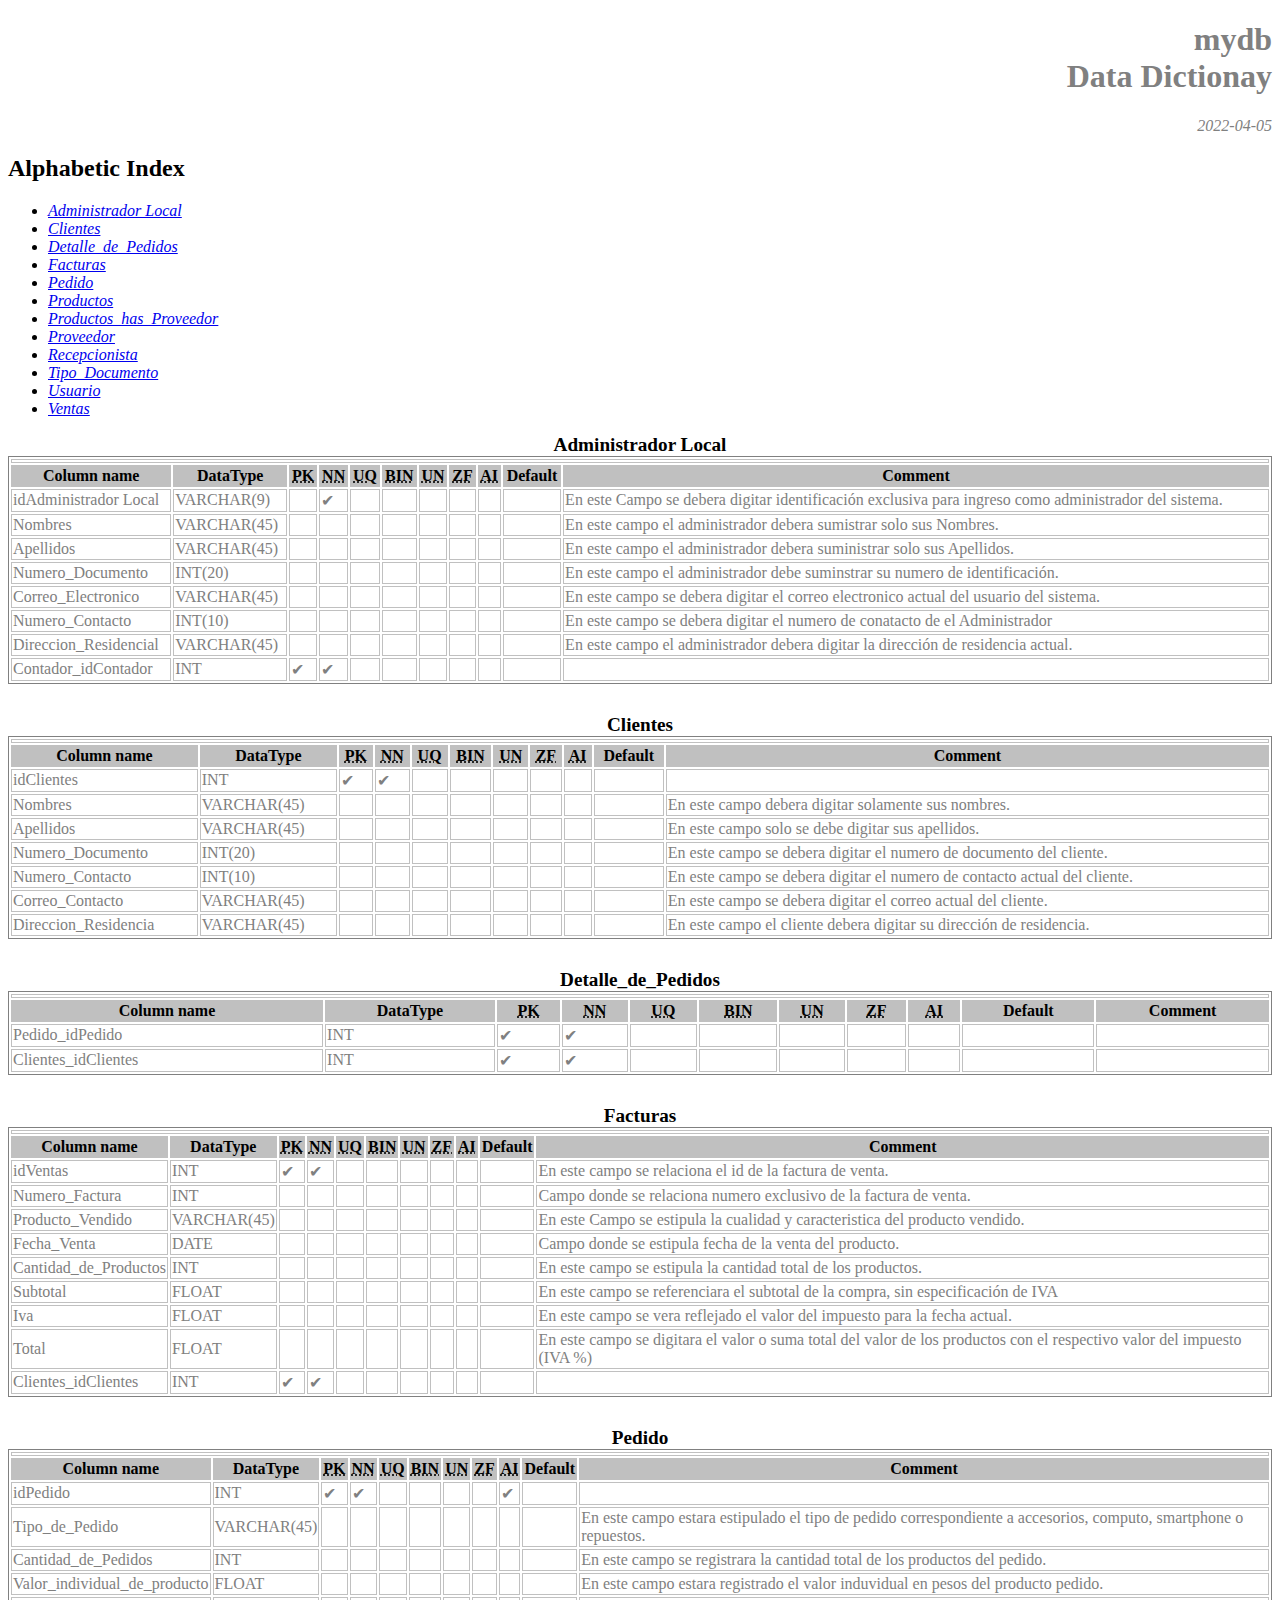
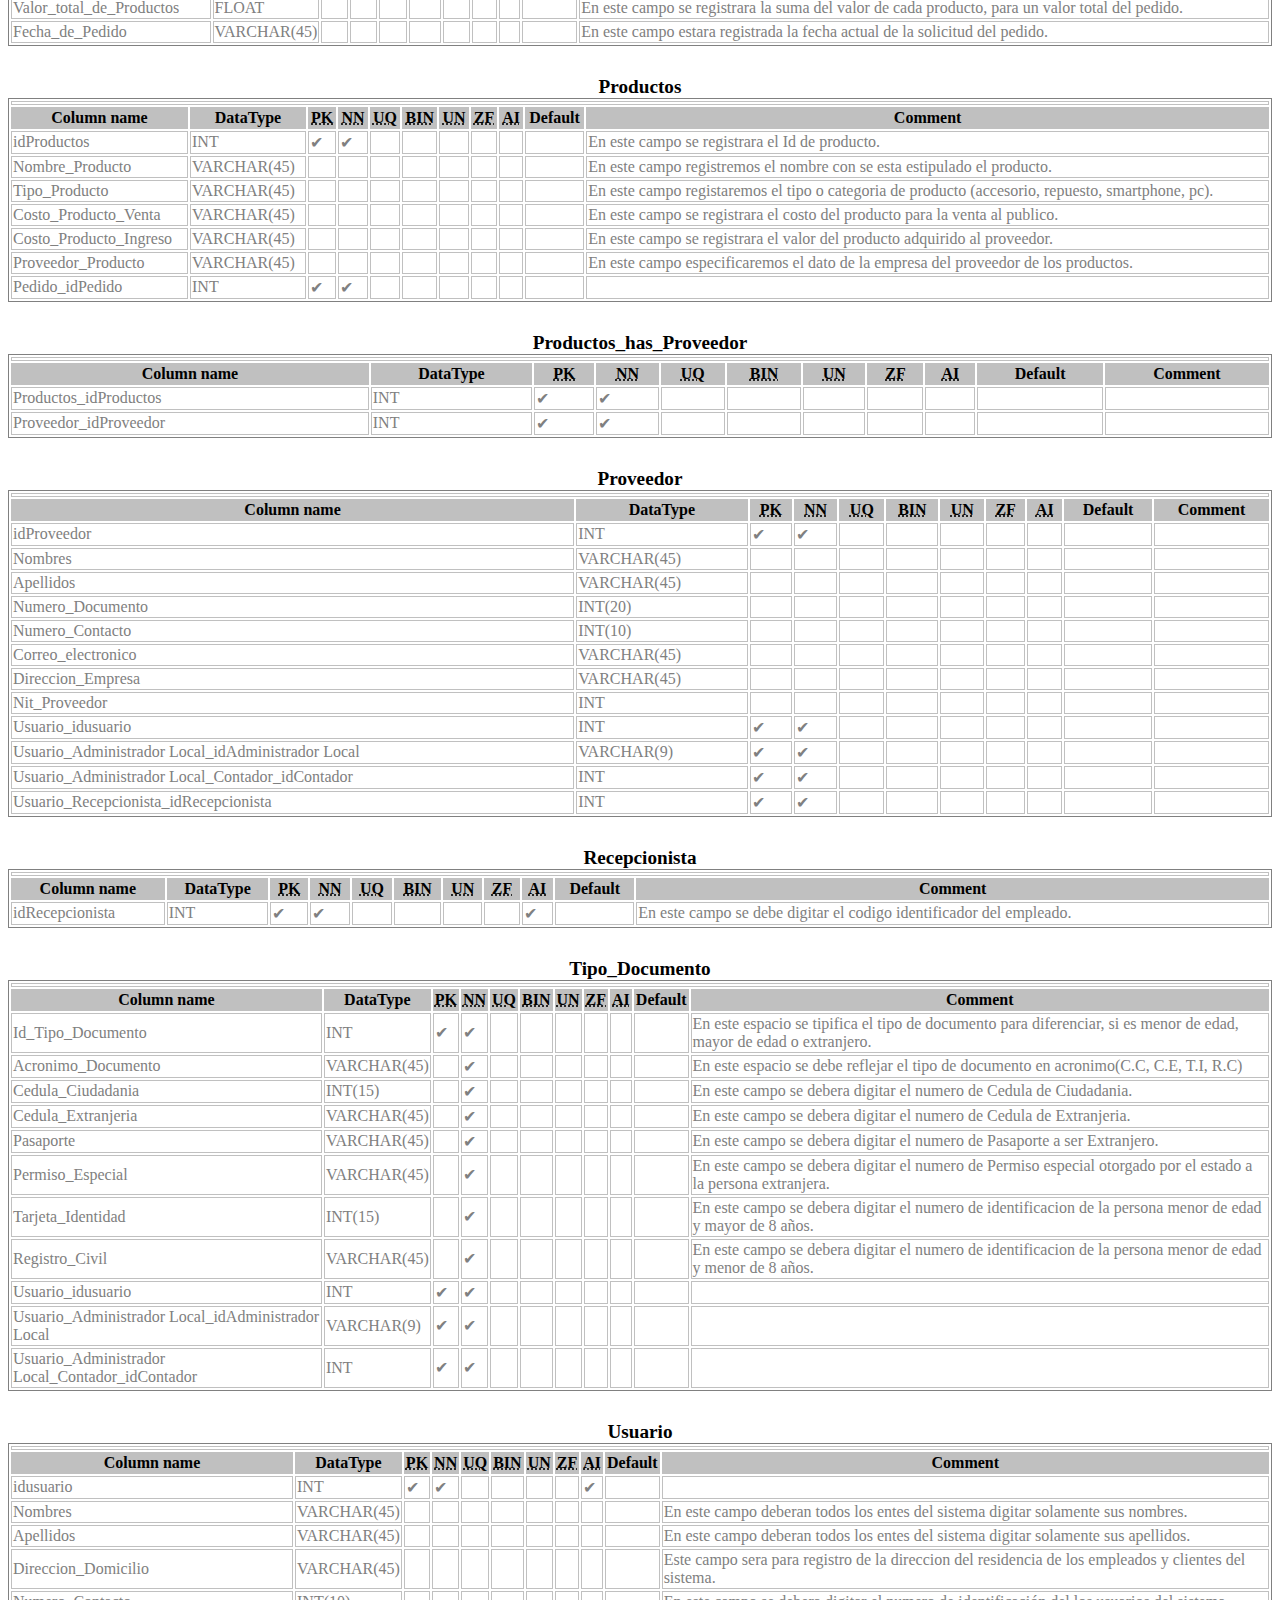
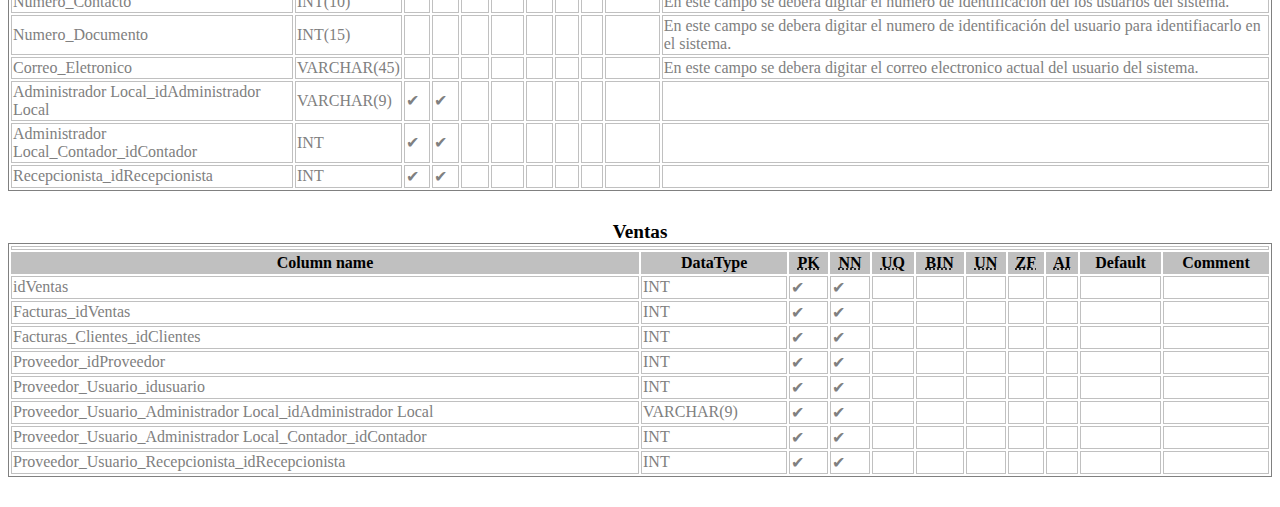
<file: Trimestre_2/Diccionario_de_datos_entregable_final.html>
<!DOCTYPE html>
<html>
<head>
    <meta charset="UTF-8" />
    <meta name="author" content="WB DataDic" />
    <meta name="description" content="mydb Data Dictionary." />
    <title>mydb Data Dictionary</title>
    <style type="text/css">
    table{
        width: 100%;
        margin-bottom: 30px;
    }
    abbr{
        cursor: help;
    }
    table, td, th{
        border-style: solid;
        border-width: 1px;
    }
    table caption{
        font-size: 120%;
        font-weight: bold;
    }
    caption{
        color: black;
    }
    td, th{
        border-color: silver;
    }
    tr:hover{
        color: #333;
        background-color: #F2F2F2;
    }
    th{
        background-color: silver;
    }
    td{
        color: gray;
    }
    ul{
        font-style: italic;
    }
    #title-sect{
        color: gray;
        text-align: right;
    }
    .proj-desc{
        text-align: right;
    }
    </style>
</head>
<body>
<div id="title-sect">
<h1>mydb<br> Data Dictionay</h1>
<p>
<em>2022-04-05</em>
</p>
<p class="proj-desc">
<em></em>
</p>
</div>
<h2>Alphabetic Index</h2>
<ul>
<li><a href='#Administrador Local'>Administrador Local</a></li>
<li><a href='#Clientes'>Clientes</a></li>
<li><a href='#Detalle_de_Pedidos'>Detalle_de_Pedidos</a></li>
<li><a href='#Facturas'>Facturas</a></li>
<li><a href='#Pedido'>Pedido</a></li>
<li><a href='#Productos'>Productos</a></li>
<li><a href='#Productos_has_Proveedor'>Productos_has_Proveedor</a></li>
<li><a href='#Proveedor'>Proveedor</a></li>
<li><a href='#Recepcionista'>Recepcionista</a></li>
<li><a href='#Tipo_Documento'>Tipo_Documento</a></li>
<li><a href='#Usuario'>Usuario</a></li>
<li><a href='#Ventas'>Ventas</a></li>
</ul>
<table id='Administrador Local'>
<caption>Administrador Local</caption>
<tr><td colspan='11'></td></tr>
<tr>
    <th>Column name</th>
    <th>DataType</th>
    <th><abbr title='Primary Key'>PK</abbr></th>
    <th><abbr title='Not Null'>NN</abbr></th>
    <th><abbr title='Unique'>UQ</abbr></th>
    <th><abbr title='Binary'>BIN</abbr></th>
    <th><abbr title='Unsigned'>UN</abbr></th>
    <th><abbr title='Zero Fill'>ZF</abbr></th>
    <th><abbr title='Auto Increment'>AI</abbr></th>
    <th>Default</th>
    <th>Comment</th>
</tr>
<tr>
    <td>idAdministrador Local</td>
    <td>VARCHAR(9)</td>
    <td>&nbsp;</td>
    <td>&#10004;</td>
    <td>&nbsp;</td>
    <td>&nbsp;</td>
    <td>&nbsp;</td>
    <td>&nbsp;</td>
    <td class='attr'>&nbsp;</td>
    <td></td>
    <td>En este Campo se debera digitar identificación exclusiva para ingreso como administrador del sistema.</td>
</tr>
<tr>
    <td>Nombres</td>
    <td>VARCHAR(45)</td>
    <td>&nbsp;</td>
    <td>&nbsp;</td>
    <td>&nbsp;</td>
    <td>&nbsp;</td>
    <td>&nbsp;</td>
    <td>&nbsp;</td>
    <td class='attr'>&nbsp;</td>
    <td></td>
    <td>En este campo el administrador debera sumistrar solo sus Nombres.</td>
</tr>
<tr>
    <td>Apellidos</td>
    <td>VARCHAR(45)</td>
    <td>&nbsp;</td>
    <td>&nbsp;</td>
    <td>&nbsp;</td>
    <td>&nbsp;</td>
    <td>&nbsp;</td>
    <td>&nbsp;</td>
    <td class='attr'>&nbsp;</td>
    <td></td>
    <td>En este campo el administrador debera suministrar solo sus Apellidos.</td>
</tr>
<tr>
    <td>Numero_Documento</td>
    <td>INT(20)</td>
    <td>&nbsp;</td>
    <td>&nbsp;</td>
    <td>&nbsp;</td>
    <td>&nbsp;</td>
    <td>&nbsp;</td>
    <td>&nbsp;</td>
    <td class='attr'>&nbsp;</td>
    <td></td>
    <td>En este campo el administrador debe suminstrar su numero de identificación.</td>
</tr>
<tr>
    <td>Correo_Electronico</td>
    <td>VARCHAR(45)</td>
    <td>&nbsp;</td>
    <td>&nbsp;</td>
    <td>&nbsp;</td>
    <td>&nbsp;</td>
    <td>&nbsp;</td>
    <td>&nbsp;</td>
    <td class='attr'>&nbsp;</td>
    <td></td>
    <td>En este campo se debera digitar el  correo electronico actual del usuario del sistema.</td>
</tr>
<tr>
    <td>Numero_Contacto</td>
    <td>INT(10)</td>
    <td>&nbsp;</td>
    <td>&nbsp;</td>
    <td>&nbsp;</td>
    <td>&nbsp;</td>
    <td>&nbsp;</td>
    <td>&nbsp;</td>
    <td class='attr'>&nbsp;</td>
    <td></td>
    <td>En este campo se debera digitar el numero de conatacto de el Administrador</td>
</tr>
<tr>
    <td>Direccion_Residencial</td>
    <td>VARCHAR(45)</td>
    <td>&nbsp;</td>
    <td>&nbsp;</td>
    <td>&nbsp;</td>
    <td>&nbsp;</td>
    <td>&nbsp;</td>
    <td>&nbsp;</td>
    <td class='attr'>&nbsp;</td>
    <td></td>
    <td>En este campo el administrador debera digitar la dirección de residencia actual.</td>
</tr>
<tr>
    <td>Contador_idContador</td>
    <td>INT</td>
    <td>&#10004;</td>
    <td>&#10004;</td>
    <td>&nbsp;</td>
    <td>&nbsp;</td>
    <td>&nbsp;</td>
    <td>&nbsp;</td>
    <td class='attr'>&nbsp;</td>
    <td></td>
    <td></td>
</tr>
<table id='Clientes'>
<caption>Clientes</caption>
<tr><td colspan='11'></td></tr>
<tr>
    <th>Column name</th>
    <th>DataType</th>
    <th><abbr title='Primary Key'>PK</abbr></th>
    <th><abbr title='Not Null'>NN</abbr></th>
    <th><abbr title='Unique'>UQ</abbr></th>
    <th><abbr title='Binary'>BIN</abbr></th>
    <th><abbr title='Unsigned'>UN</abbr></th>
    <th><abbr title='Zero Fill'>ZF</abbr></th>
    <th><abbr title='Auto Increment'>AI</abbr></th>
    <th>Default</th>
    <th>Comment</th>
</tr>
<tr>
    <td>idClientes</td>
    <td>INT</td>
    <td>&#10004;</td>
    <td>&#10004;</td>
    <td>&nbsp;</td>
    <td>&nbsp;</td>
    <td>&nbsp;</td>
    <td>&nbsp;</td>
    <td class='attr'>&nbsp;</td>
    <td></td>
    <td></td>
</tr>
<tr>
    <td>Nombres</td>
    <td>VARCHAR(45)</td>
    <td>&nbsp;</td>
    <td>&nbsp;</td>
    <td>&nbsp;</td>
    <td>&nbsp;</td>
    <td>&nbsp;</td>
    <td>&nbsp;</td>
    <td class='attr'>&nbsp;</td>
    <td></td>
    <td>En este campo debera digitar solamente sus nombres.</td>
</tr>
<tr>
    <td>Apellidos</td>
    <td>VARCHAR(45)</td>
    <td>&nbsp;</td>
    <td>&nbsp;</td>
    <td>&nbsp;</td>
    <td>&nbsp;</td>
    <td>&nbsp;</td>
    <td>&nbsp;</td>
    <td class='attr'>&nbsp;</td>
    <td></td>
    <td>En este campo solo se debe digitar sus apellidos.</td>
</tr>
<tr>
    <td>Numero_Documento</td>
    <td>INT(20)</td>
    <td>&nbsp;</td>
    <td>&nbsp;</td>
    <td>&nbsp;</td>
    <td>&nbsp;</td>
    <td>&nbsp;</td>
    <td>&nbsp;</td>
    <td class='attr'>&nbsp;</td>
    <td></td>
    <td>En este  campo se debera digitar el numero de documento del cliente.</td>
</tr>
<tr>
    <td>Numero_Contacto</td>
    <td>INT(10)</td>
    <td>&nbsp;</td>
    <td>&nbsp;</td>
    <td>&nbsp;</td>
    <td>&nbsp;</td>
    <td>&nbsp;</td>
    <td>&nbsp;</td>
    <td class='attr'>&nbsp;</td>
    <td></td>
    <td>En este campo se debera digitar el numero de contacto actual del cliente.</td>
</tr>
<tr>
    <td>Correo_Contacto</td>
    <td>VARCHAR(45)</td>
    <td>&nbsp;</td>
    <td>&nbsp;</td>
    <td>&nbsp;</td>
    <td>&nbsp;</td>
    <td>&nbsp;</td>
    <td>&nbsp;</td>
    <td class='attr'>&nbsp;</td>
    <td></td>
    <td>En este campo se debera digitar el correo actual del cliente.</td>
</tr>
<tr>
    <td>Direccion_Residencia</td>
    <td>VARCHAR(45)</td>
    <td>&nbsp;</td>
    <td>&nbsp;</td>
    <td>&nbsp;</td>
    <td>&nbsp;</td>
    <td>&nbsp;</td>
    <td>&nbsp;</td>
    <td class='attr'>&nbsp;</td>
    <td></td>
    <td>En este campo el cliente debera digitar su dirección de residencia.</td>
</tr>
<table id='Detalle_de_Pedidos'>
<caption>Detalle_de_Pedidos</caption>
<tr><td colspan='11'></td></tr>
<tr>
    <th>Column name</th>
    <th>DataType</th>
    <th><abbr title='Primary Key'>PK</abbr></th>
    <th><abbr title='Not Null'>NN</abbr></th>
    <th><abbr title='Unique'>UQ</abbr></th>
    <th><abbr title='Binary'>BIN</abbr></th>
    <th><abbr title='Unsigned'>UN</abbr></th>
    <th><abbr title='Zero Fill'>ZF</abbr></th>
    <th><abbr title='Auto Increment'>AI</abbr></th>
    <th>Default</th>
    <th>Comment</th>
</tr>
<tr>
    <td>Pedido_idPedido</td>
    <td>INT</td>
    <td>&#10004;</td>
    <td>&#10004;</td>
    <td>&nbsp;</td>
    <td>&nbsp;</td>
    <td>&nbsp;</td>
    <td>&nbsp;</td>
    <td class='attr'>&nbsp;</td>
    <td></td>
    <td></td>
</tr>
<tr>
    <td>Clientes_idClientes</td>
    <td>INT</td>
    <td>&#10004;</td>
    <td>&#10004;</td>
    <td>&nbsp;</td>
    <td>&nbsp;</td>
    <td>&nbsp;</td>
    <td>&nbsp;</td>
    <td class='attr'>&nbsp;</td>
    <td></td>
    <td></td>
</tr>
<table id='Facturas'>
<caption>Facturas</caption>
<tr><td colspan='11'></td></tr>
<tr>
    <th>Column name</th>
    <th>DataType</th>
    <th><abbr title='Primary Key'>PK</abbr></th>
    <th><abbr title='Not Null'>NN</abbr></th>
    <th><abbr title='Unique'>UQ</abbr></th>
    <th><abbr title='Binary'>BIN</abbr></th>
    <th><abbr title='Unsigned'>UN</abbr></th>
    <th><abbr title='Zero Fill'>ZF</abbr></th>
    <th><abbr title='Auto Increment'>AI</abbr></th>
    <th>Default</th>
    <th>Comment</th>
</tr>
<tr>
    <td>idVentas</td>
    <td>INT</td>
    <td>&#10004;</td>
    <td>&#10004;</td>
    <td>&nbsp;</td>
    <td>&nbsp;</td>
    <td>&nbsp;</td>
    <td>&nbsp;</td>
    <td class='attr'>&nbsp;</td>
    <td></td>
    <td>En este campo se relaciona el id de la factura de venta.</td>
</tr>
<tr>
    <td>Numero_Factura</td>
    <td>INT</td>
    <td>&nbsp;</td>
    <td>&nbsp;</td>
    <td>&nbsp;</td>
    <td>&nbsp;</td>
    <td>&nbsp;</td>
    <td>&nbsp;</td>
    <td class='attr'>&nbsp;</td>
    <td></td>
    <td>Campo donde se relaciona numero exclusivo de la factura de venta.</td>
</tr>
<tr>
    <td>Producto_Vendido</td>
    <td>VARCHAR(45)</td>
    <td>&nbsp;</td>
    <td>&nbsp;</td>
    <td>&nbsp;</td>
    <td>&nbsp;</td>
    <td>&nbsp;</td>
    <td>&nbsp;</td>
    <td class='attr'>&nbsp;</td>
    <td></td>
    <td>En este Campo se estipula la cualidad y caracteristica del producto vendido.</td>
</tr>
<tr>
    <td>Fecha_Venta</td>
    <td>DATE</td>
    <td>&nbsp;</td>
    <td>&nbsp;</td>
    <td>&nbsp;</td>
    <td>&nbsp;</td>
    <td>&nbsp;</td>
    <td>&nbsp;</td>
    <td class='attr'>&nbsp;</td>
    <td></td>
    <td>Campo donde se estipula fecha de la venta del producto.
</td>
</tr>
<tr>
    <td>Cantidad_de_Productos</td>
    <td>INT</td>
    <td>&nbsp;</td>
    <td>&nbsp;</td>
    <td>&nbsp;</td>
    <td>&nbsp;</td>
    <td>&nbsp;</td>
    <td>&nbsp;</td>
    <td class='attr'>&nbsp;</td>
    <td></td>
    <td>En este campo se estipula la cantidad total de los productos.</td>
</tr>
<tr>
    <td>Subtotal</td>
    <td>FLOAT</td>
    <td>&nbsp;</td>
    <td>&nbsp;</td>
    <td>&nbsp;</td>
    <td>&nbsp;</td>
    <td>&nbsp;</td>
    <td>&nbsp;</td>
    <td class='attr'>&nbsp;</td>
    <td></td>
    <td>En este campo se referenciara el subtotal de la compra, sin especificación de IVA</td>
</tr>
<tr>
    <td>Iva</td>
    <td>FLOAT</td>
    <td>&nbsp;</td>
    <td>&nbsp;</td>
    <td>&nbsp;</td>
    <td>&nbsp;</td>
    <td>&nbsp;</td>
    <td>&nbsp;</td>
    <td class='attr'>&nbsp;</td>
    <td></td>
    <td>En este campo se vera reflejado el valor del impuesto para la fecha actual.</td>
</tr>
<tr>
    <td>Total</td>
    <td>FLOAT</td>
    <td>&nbsp;</td>
    <td>&nbsp;</td>
    <td>&nbsp;</td>
    <td>&nbsp;</td>
    <td>&nbsp;</td>
    <td>&nbsp;</td>
    <td class='attr'>&nbsp;</td>
    <td></td>
    <td>En este campo se digitara el valor o suma total del valor de los productos con el respectivo valor del impuesto (IVA %)</td>
</tr>
<tr>
    <td>Clientes_idClientes</td>
    <td>INT</td>
    <td>&#10004;</td>
    <td>&#10004;</td>
    <td>&nbsp;</td>
    <td>&nbsp;</td>
    <td>&nbsp;</td>
    <td>&nbsp;</td>
    <td class='attr'>&nbsp;</td>
    <td></td>
    <td></td>
</tr>
<table id='Pedido'>
<caption>Pedido</caption>
<tr><td colspan='11'></td></tr>
<tr>
    <th>Column name</th>
    <th>DataType</th>
    <th><abbr title='Primary Key'>PK</abbr></th>
    <th><abbr title='Not Null'>NN</abbr></th>
    <th><abbr title='Unique'>UQ</abbr></th>
    <th><abbr title='Binary'>BIN</abbr></th>
    <th><abbr title='Unsigned'>UN</abbr></th>
    <th><abbr title='Zero Fill'>ZF</abbr></th>
    <th><abbr title='Auto Increment'>AI</abbr></th>
    <th>Default</th>
    <th>Comment</th>
</tr>
<tr>
    <td>idPedido</td>
    <td>INT</td>
    <td>&#10004;</td>
    <td>&#10004;</td>
    <td>&nbsp;</td>
    <td>&nbsp;</td>
    <td>&nbsp;</td>
    <td>&nbsp;</td>
    <td>&#10004;</td>
    <td></td>
    <td></td>
</tr>
<tr>
    <td>Tipo_de_Pedido</td>
    <td>VARCHAR(45)</td>
    <td>&nbsp;</td>
    <td>&nbsp;</td>
    <td>&nbsp;</td>
    <td>&nbsp;</td>
    <td>&nbsp;</td>
    <td>&nbsp;</td>
    <td class='attr'>&nbsp;</td>
    <td></td>
    <td>En este campo estara estipulado el tipo de pedido correspondiente a accesorios, computo, smartphone o repuestos.</td>
</tr>
<tr>
    <td>Cantidad_de_Pedidos</td>
    <td>INT</td>
    <td>&nbsp;</td>
    <td>&nbsp;</td>
    <td>&nbsp;</td>
    <td>&nbsp;</td>
    <td>&nbsp;</td>
    <td>&nbsp;</td>
    <td class='attr'>&nbsp;</td>
    <td></td>
    <td>En este campo se registrara la cantidad total de los productos del pedido.</td>
</tr>
<tr>
    <td>Valor_individual_de_producto</td>
    <td>FLOAT</td>
    <td>&nbsp;</td>
    <td>&nbsp;</td>
    <td>&nbsp;</td>
    <td>&nbsp;</td>
    <td>&nbsp;</td>
    <td>&nbsp;</td>
    <td class='attr'>&nbsp;</td>
    <td></td>
    <td>En este campo estara registrado el valor induvidual en pesos del producto pedido.</td>
</tr>
<tr>
    <td>Valor_total_de_Productos</td>
    <td>FLOAT</td>
    <td>&nbsp;</td>
    <td>&nbsp;</td>
    <td>&nbsp;</td>
    <td>&nbsp;</td>
    <td>&nbsp;</td>
    <td>&nbsp;</td>
    <td class='attr'>&nbsp;</td>
    <td></td>
    <td>En este campo se registrara la suma del valor de cada producto, para un valor total del pedido.</td>
</tr>
<tr>
    <td>Fecha_de_Pedido</td>
    <td>VARCHAR(45)</td>
    <td>&nbsp;</td>
    <td>&nbsp;</td>
    <td>&nbsp;</td>
    <td>&nbsp;</td>
    <td>&nbsp;</td>
    <td>&nbsp;</td>
    <td class='attr'>&nbsp;</td>
    <td></td>
    <td>En este campo estara registrada la fecha actual de la solicitud del pedido.</td>
</tr>
<table id='Productos'>
<caption>Productos</caption>
<tr><td colspan='11'></td></tr>
<tr>
    <th>Column name</th>
    <th>DataType</th>
    <th><abbr title='Primary Key'>PK</abbr></th>
    <th><abbr title='Not Null'>NN</abbr></th>
    <th><abbr title='Unique'>UQ</abbr></th>
    <th><abbr title='Binary'>BIN</abbr></th>
    <th><abbr title='Unsigned'>UN</abbr></th>
    <th><abbr title='Zero Fill'>ZF</abbr></th>
    <th><abbr title='Auto Increment'>AI</abbr></th>
    <th>Default</th>
    <th>Comment</th>
</tr>
<tr>
    <td>idProductos</td>
    <td>INT</td>
    <td>&#10004;</td>
    <td>&#10004;</td>
    <td>&nbsp;</td>
    <td>&nbsp;</td>
    <td>&nbsp;</td>
    <td>&nbsp;</td>
    <td class='attr'>&nbsp;</td>
    <td></td>
    <td>En este campo se registrara el Id de producto.</td>
</tr>
<tr>
    <td>Nombre_Producto</td>
    <td>VARCHAR(45)</td>
    <td>&nbsp;</td>
    <td>&nbsp;</td>
    <td>&nbsp;</td>
    <td>&nbsp;</td>
    <td>&nbsp;</td>
    <td>&nbsp;</td>
    <td class='attr'>&nbsp;</td>
    <td></td>
    <td>En este campo registremos el nombre con se esta estipulado el producto.</td>
</tr>
<tr>
    <td>Tipo_Producto</td>
    <td>VARCHAR(45)</td>
    <td>&nbsp;</td>
    <td>&nbsp;</td>
    <td>&nbsp;</td>
    <td>&nbsp;</td>
    <td>&nbsp;</td>
    <td>&nbsp;</td>
    <td class='attr'>&nbsp;</td>
    <td></td>
    <td>En este campo registaremos el tipo o categoria de producto (accesorio, repuesto, smartphone, pc).</td>
</tr>
<tr>
    <td>Costo_Producto_Venta</td>
    <td>VARCHAR(45)</td>
    <td>&nbsp;</td>
    <td>&nbsp;</td>
    <td>&nbsp;</td>
    <td>&nbsp;</td>
    <td>&nbsp;</td>
    <td>&nbsp;</td>
    <td class='attr'>&nbsp;</td>
    <td></td>
    <td>En este campo se registrara el costo del producto para la venta al publico.</td>
</tr>
<tr>
    <td>Costo_Producto_Ingreso</td>
    <td>VARCHAR(45)</td>
    <td>&nbsp;</td>
    <td>&nbsp;</td>
    <td>&nbsp;</td>
    <td>&nbsp;</td>
    <td>&nbsp;</td>
    <td>&nbsp;</td>
    <td class='attr'>&nbsp;</td>
    <td></td>
    <td>En este campo se registrara el valor del producto adquirido al proveedor.</td>
</tr>
<tr>
    <td>Proveedor_Producto</td>
    <td>VARCHAR(45)</td>
    <td>&nbsp;</td>
    <td>&nbsp;</td>
    <td>&nbsp;</td>
    <td>&nbsp;</td>
    <td>&nbsp;</td>
    <td>&nbsp;</td>
    <td class='attr'>&nbsp;</td>
    <td></td>
    <td>En este campo especificaremos el dato de la empresa del proveedor de los productos.</td>
</tr>
<tr>
    <td>Pedido_idPedido</td>
    <td>INT</td>
    <td>&#10004;</td>
    <td>&#10004;</td>
    <td>&nbsp;</td>
    <td>&nbsp;</td>
    <td>&nbsp;</td>
    <td>&nbsp;</td>
    <td class='attr'>&nbsp;</td>
    <td></td>
    <td></td>
</tr>
<table id='Productos_has_Proveedor'>
<caption>Productos_has_Proveedor</caption>
<tr><td colspan='11'></td></tr>
<tr>
    <th>Column name</th>
    <th>DataType</th>
    <th><abbr title='Primary Key'>PK</abbr></th>
    <th><abbr title='Not Null'>NN</abbr></th>
    <th><abbr title='Unique'>UQ</abbr></th>
    <th><abbr title='Binary'>BIN</abbr></th>
    <th><abbr title='Unsigned'>UN</abbr></th>
    <th><abbr title='Zero Fill'>ZF</abbr></th>
    <th><abbr title='Auto Increment'>AI</abbr></th>
    <th>Default</th>
    <th>Comment</th>
</tr>
<tr>
    <td>Productos_idProductos</td>
    <td>INT</td>
    <td>&#10004;</td>
    <td>&#10004;</td>
    <td>&nbsp;</td>
    <td>&nbsp;</td>
    <td>&nbsp;</td>
    <td>&nbsp;</td>
    <td class='attr'>&nbsp;</td>
    <td></td>
    <td></td>
</tr>
<tr>
    <td>Proveedor_idProveedor</td>
    <td>INT</td>
    <td>&#10004;</td>
    <td>&#10004;</td>
    <td>&nbsp;</td>
    <td>&nbsp;</td>
    <td>&nbsp;</td>
    <td>&nbsp;</td>
    <td class='attr'>&nbsp;</td>
    <td></td>
    <td></td>
</tr>
<table id='Proveedor'>
<caption>Proveedor</caption>
<tr><td colspan='11'></td></tr>
<tr>
    <th>Column name</th>
    <th>DataType</th>
    <th><abbr title='Primary Key'>PK</abbr></th>
    <th><abbr title='Not Null'>NN</abbr></th>
    <th><abbr title='Unique'>UQ</abbr></th>
    <th><abbr title='Binary'>BIN</abbr></th>
    <th><abbr title='Unsigned'>UN</abbr></th>
    <th><abbr title='Zero Fill'>ZF</abbr></th>
    <th><abbr title='Auto Increment'>AI</abbr></th>
    <th>Default</th>
    <th>Comment</th>
</tr>
<tr>
    <td>idProveedor</td>
    <td>INT</td>
    <td>&#10004;</td>
    <td>&#10004;</td>
    <td>&nbsp;</td>
    <td>&nbsp;</td>
    <td>&nbsp;</td>
    <td>&nbsp;</td>
    <td class='attr'>&nbsp;</td>
    <td></td>
    <td></td>
</tr>
<tr>
    <td>Nombres</td>
    <td>VARCHAR(45)</td>
    <td>&nbsp;</td>
    <td>&nbsp;</td>
    <td>&nbsp;</td>
    <td>&nbsp;</td>
    <td>&nbsp;</td>
    <td>&nbsp;</td>
    <td class='attr'>&nbsp;</td>
    <td></td>
    <td></td>
</tr>
<tr>
    <td>Apellidos</td>
    <td>VARCHAR(45)</td>
    <td>&nbsp;</td>
    <td>&nbsp;</td>
    <td>&nbsp;</td>
    <td>&nbsp;</td>
    <td>&nbsp;</td>
    <td>&nbsp;</td>
    <td class='attr'>&nbsp;</td>
    <td></td>
    <td></td>
</tr>
<tr>
    <td>Numero_Documento</td>
    <td>INT(20)</td>
    <td>&nbsp;</td>
    <td>&nbsp;</td>
    <td>&nbsp;</td>
    <td>&nbsp;</td>
    <td>&nbsp;</td>
    <td>&nbsp;</td>
    <td class='attr'>&nbsp;</td>
    <td></td>
    <td></td>
</tr>
<tr>
    <td>Numero_Contacto</td>
    <td>INT(10)</td>
    <td>&nbsp;</td>
    <td>&nbsp;</td>
    <td>&nbsp;</td>
    <td>&nbsp;</td>
    <td>&nbsp;</td>
    <td>&nbsp;</td>
    <td class='attr'>&nbsp;</td>
    <td></td>
    <td></td>
</tr>
<tr>
    <td>Correo_electronico</td>
    <td>VARCHAR(45)</td>
    <td>&nbsp;</td>
    <td>&nbsp;</td>
    <td>&nbsp;</td>
    <td>&nbsp;</td>
    <td>&nbsp;</td>
    <td>&nbsp;</td>
    <td class='attr'>&nbsp;</td>
    <td></td>
    <td></td>
</tr>
<tr>
    <td>Direccion_Empresa</td>
    <td>VARCHAR(45)</td>
    <td>&nbsp;</td>
    <td>&nbsp;</td>
    <td>&nbsp;</td>
    <td>&nbsp;</td>
    <td>&nbsp;</td>
    <td>&nbsp;</td>
    <td class='attr'>&nbsp;</td>
    <td></td>
    <td></td>
</tr>
<tr>
    <td>Nit_Proveedor</td>
    <td>INT</td>
    <td>&nbsp;</td>
    <td>&nbsp;</td>
    <td>&nbsp;</td>
    <td>&nbsp;</td>
    <td>&nbsp;</td>
    <td>&nbsp;</td>
    <td class='attr'>&nbsp;</td>
    <td></td>
    <td></td>
</tr>
<tr>
    <td>Usuario_idusuario</td>
    <td>INT</td>
    <td>&#10004;</td>
    <td>&#10004;</td>
    <td>&nbsp;</td>
    <td>&nbsp;</td>
    <td>&nbsp;</td>
    <td>&nbsp;</td>
    <td class='attr'>&nbsp;</td>
    <td></td>
    <td></td>
</tr>
<tr>
    <td>Usuario_Administrador Local_idAdministrador Local</td>
    <td>VARCHAR(9)</td>
    <td>&#10004;</td>
    <td>&#10004;</td>
    <td>&nbsp;</td>
    <td>&nbsp;</td>
    <td>&nbsp;</td>
    <td>&nbsp;</td>
    <td class='attr'>&nbsp;</td>
    <td></td>
    <td></td>
</tr>
<tr>
    <td>Usuario_Administrador Local_Contador_idContador</td>
    <td>INT</td>
    <td>&#10004;</td>
    <td>&#10004;</td>
    <td>&nbsp;</td>
    <td>&nbsp;</td>
    <td>&nbsp;</td>
    <td>&nbsp;</td>
    <td class='attr'>&nbsp;</td>
    <td></td>
    <td></td>
</tr>
<tr>
    <td>Usuario_Recepcionista_idRecepcionista</td>
    <td>INT</td>
    <td>&#10004;</td>
    <td>&#10004;</td>
    <td>&nbsp;</td>
    <td>&nbsp;</td>
    <td>&nbsp;</td>
    <td>&nbsp;</td>
    <td class='attr'>&nbsp;</td>
    <td></td>
    <td></td>
</tr>
<table id='Recepcionista'>
<caption>Recepcionista</caption>
<tr><td colspan='11'></td></tr>
<tr>
    <th>Column name</th>
    <th>DataType</th>
    <th><abbr title='Primary Key'>PK</abbr></th>
    <th><abbr title='Not Null'>NN</abbr></th>
    <th><abbr title='Unique'>UQ</abbr></th>
    <th><abbr title='Binary'>BIN</abbr></th>
    <th><abbr title='Unsigned'>UN</abbr></th>
    <th><abbr title='Zero Fill'>ZF</abbr></th>
    <th><abbr title='Auto Increment'>AI</abbr></th>
    <th>Default</th>
    <th>Comment</th>
</tr>
<tr>
    <td>idRecepcionista</td>
    <td>INT</td>
    <td>&#10004;</td>
    <td>&#10004;</td>
    <td>&nbsp;</td>
    <td>&nbsp;</td>
    <td>&nbsp;</td>
    <td>&nbsp;</td>
    <td>&#10004;</td>
    <td></td>
    <td>En este campo se debe digitar el codigo identificador del empleado.</td>
</tr>
<table id='Tipo_Documento'>
<caption>Tipo_Documento</caption>
<tr><td colspan='11'></td></tr>
<tr>
    <th>Column name</th>
    <th>DataType</th>
    <th><abbr title='Primary Key'>PK</abbr></th>
    <th><abbr title='Not Null'>NN</abbr></th>
    <th><abbr title='Unique'>UQ</abbr></th>
    <th><abbr title='Binary'>BIN</abbr></th>
    <th><abbr title='Unsigned'>UN</abbr></th>
    <th><abbr title='Zero Fill'>ZF</abbr></th>
    <th><abbr title='Auto Increment'>AI</abbr></th>
    <th>Default</th>
    <th>Comment</th>
</tr>
<tr>
    <td>Id_Tipo_Documento</td>
    <td>INT</td>
    <td>&#10004;</td>
    <td>&#10004;</td>
    <td>&nbsp;</td>
    <td>&nbsp;</td>
    <td>&nbsp;</td>
    <td>&nbsp;</td>
    <td class='attr'>&nbsp;</td>
    <td></td>
    <td>En este espacio se tipifica el tipo de documento para diferenciar, si es menor de edad, mayor de edad o extranjero.</td>
</tr>
<tr>
    <td>Acronimo_Documento</td>
    <td>VARCHAR(45)</td>
    <td>&nbsp;</td>
    <td>&#10004;</td>
    <td>&nbsp;</td>
    <td>&nbsp;</td>
    <td>&nbsp;</td>
    <td>&nbsp;</td>
    <td class='attr'>&nbsp;</td>
    <td></td>
    <td>En este espacio se debe reflejar el tipo de documento en acronimo(C.C, C.E, T.I, R.C) </td>
</tr>
<tr>
    <td>Cedula_Ciudadania</td>
    <td>INT(15)</td>
    <td>&nbsp;</td>
    <td>&#10004;</td>
    <td>&nbsp;</td>
    <td>&nbsp;</td>
    <td>&nbsp;</td>
    <td>&nbsp;</td>
    <td class='attr'>&nbsp;</td>
    <td></td>
    <td>En este campo se debera digitar el numero de Cedula de Ciudadania.</td>
</tr>
<tr>
    <td>Cedula_Extranjeria</td>
    <td>VARCHAR(45)</td>
    <td>&nbsp;</td>
    <td>&#10004;</td>
    <td>&nbsp;</td>
    <td>&nbsp;</td>
    <td>&nbsp;</td>
    <td>&nbsp;</td>
    <td class='attr'>&nbsp;</td>
    <td></td>
    <td>En este campo se debera digitar el numero de Cedula de Extranjeria.</td>
</tr>
<tr>
    <td>Pasaporte</td>
    <td>VARCHAR(45)</td>
    <td>&nbsp;</td>
    <td>&#10004;</td>
    <td>&nbsp;</td>
    <td>&nbsp;</td>
    <td>&nbsp;</td>
    <td>&nbsp;</td>
    <td class='attr'>&nbsp;</td>
    <td></td>
    <td>En este campo se debera digitar el numero de Pasaporte a ser Extranjero.</td>
</tr>
<tr>
    <td>Permiso_Especial</td>
    <td>VARCHAR(45)</td>
    <td>&nbsp;</td>
    <td>&#10004;</td>
    <td>&nbsp;</td>
    <td>&nbsp;</td>
    <td>&nbsp;</td>
    <td>&nbsp;</td>
    <td class='attr'>&nbsp;</td>
    <td></td>
    <td>En este campo se debera digitar el numero de Permiso especial otorgado por el estado a la persona extranjera.</td>
</tr>
<tr>
    <td>Tarjeta_Identidad</td>
    <td>INT(15)</td>
    <td>&nbsp;</td>
    <td>&#10004;</td>
    <td>&nbsp;</td>
    <td>&nbsp;</td>
    <td>&nbsp;</td>
    <td>&nbsp;</td>
    <td class='attr'>&nbsp;</td>
    <td></td>
    <td>En este campo se debera digitar el numero de identificacion de la persona menor de edad y mayor de 8 años.</td>
</tr>
<tr>
    <td>Registro_Civil</td>
    <td>VARCHAR(45)</td>
    <td>&nbsp;</td>
    <td>&#10004;</td>
    <td>&nbsp;</td>
    <td>&nbsp;</td>
    <td>&nbsp;</td>
    <td>&nbsp;</td>
    <td class='attr'>&nbsp;</td>
    <td></td>
    <td>En este campo se debera digitar el numero de identificacion de la persona menor de edad y menor de 8 años.</td>
</tr>
<tr>
    <td>Usuario_idusuario</td>
    <td>INT</td>
    <td>&#10004;</td>
    <td>&#10004;</td>
    <td>&nbsp;</td>
    <td>&nbsp;</td>
    <td>&nbsp;</td>
    <td>&nbsp;</td>
    <td class='attr'>&nbsp;</td>
    <td></td>
    <td></td>
</tr>
<tr>
    <td>Usuario_Administrador Local_idAdministrador Local</td>
    <td>VARCHAR(9)</td>
    <td>&#10004;</td>
    <td>&#10004;</td>
    <td>&nbsp;</td>
    <td>&nbsp;</td>
    <td>&nbsp;</td>
    <td>&nbsp;</td>
    <td class='attr'>&nbsp;</td>
    <td></td>
    <td></td>
</tr>
<tr>
    <td>Usuario_Administrador Local_Contador_idContador</td>
    <td>INT</td>
    <td>&#10004;</td>
    <td>&#10004;</td>
    <td>&nbsp;</td>
    <td>&nbsp;</td>
    <td>&nbsp;</td>
    <td>&nbsp;</td>
    <td class='attr'>&nbsp;</td>
    <td></td>
    <td></td>
</tr>
<table id='Usuario'>
<caption>Usuario</caption>
<tr><td colspan='11'></td></tr>
<tr>
    <th>Column name</th>
    <th>DataType</th>
    <th><abbr title='Primary Key'>PK</abbr></th>
    <th><abbr title='Not Null'>NN</abbr></th>
    <th><abbr title='Unique'>UQ</abbr></th>
    <th><abbr title='Binary'>BIN</abbr></th>
    <th><abbr title='Unsigned'>UN</abbr></th>
    <th><abbr title='Zero Fill'>ZF</abbr></th>
    <th><abbr title='Auto Increment'>AI</abbr></th>
    <th>Default</th>
    <th>Comment</th>
</tr>
<tr>
    <td>idusuario</td>
    <td>INT</td>
    <td>&#10004;</td>
    <td>&#10004;</td>
    <td>&nbsp;</td>
    <td>&nbsp;</td>
    <td>&nbsp;</td>
    <td>&nbsp;</td>
    <td>&#10004;</td>
    <td></td>
    <td></td>
</tr>
<tr>
    <td>Nombres</td>
    <td>VARCHAR(45)</td>
    <td>&nbsp;</td>
    <td>&nbsp;</td>
    <td>&nbsp;</td>
    <td>&nbsp;</td>
    <td>&nbsp;</td>
    <td>&nbsp;</td>
    <td class='attr'>&nbsp;</td>
    <td></td>
    <td>En este campo deberan todos los entes del sistema digitar solamente sus nombres.</td>
</tr>
<tr>
    <td>Apellidos</td>
    <td>VARCHAR(45)</td>
    <td>&nbsp;</td>
    <td>&nbsp;</td>
    <td>&nbsp;</td>
    <td>&nbsp;</td>
    <td>&nbsp;</td>
    <td>&nbsp;</td>
    <td class='attr'>&nbsp;</td>
    <td></td>
    <td>En este campo deberan todos los entes del sistema digitar solamente sus apellidos.</td>
</tr>
<tr>
    <td>Direccion_Domicilio</td>
    <td>VARCHAR(45)</td>
    <td>&nbsp;</td>
    <td>&nbsp;</td>
    <td>&nbsp;</td>
    <td>&nbsp;</td>
    <td>&nbsp;</td>
    <td>&nbsp;</td>
    <td class='attr'>&nbsp;</td>
    <td></td>
    <td>Este campo sera para registro de la direccion del residencia de los empleados y clientes del sistema.</td>
</tr>
<tr>
    <td>Numero_Contacto</td>
    <td>INT(10)</td>
    <td>&nbsp;</td>
    <td>&nbsp;</td>
    <td>&nbsp;</td>
    <td>&nbsp;</td>
    <td>&nbsp;</td>
    <td>&nbsp;</td>
    <td class='attr'>&nbsp;</td>
    <td></td>
    <td>En este campo se debera digitar el numero de identificación del los usuarios del sistema.</td>
</tr>
<tr>
    <td>Numero_Documento</td>
    <td>INT(15)</td>
    <td>&nbsp;</td>
    <td>&nbsp;</td>
    <td>&nbsp;</td>
    <td>&nbsp;</td>
    <td>&nbsp;</td>
    <td>&nbsp;</td>
    <td class='attr'>&nbsp;</td>
    <td></td>
    <td>En este campo se debera digitar el numero de identificación del usuario para identifiacarlo en el sistema.</td>
</tr>
<tr>
    <td>Correo_Eletronico</td>
    <td>VARCHAR(45)</td>
    <td>&nbsp;</td>
    <td>&nbsp;</td>
    <td>&nbsp;</td>
    <td>&nbsp;</td>
    <td>&nbsp;</td>
    <td>&nbsp;</td>
    <td class='attr'>&nbsp;</td>
    <td></td>
    <td>En este campo se debera digitar el  correo electronico actual del usuario del sistema.</td>
</tr>
<tr>
    <td>Administrador Local_idAdministrador Local</td>
    <td>VARCHAR(9)</td>
    <td>&#10004;</td>
    <td>&#10004;</td>
    <td>&nbsp;</td>
    <td>&nbsp;</td>
    <td>&nbsp;</td>
    <td>&nbsp;</td>
    <td class='attr'>&nbsp;</td>
    <td></td>
    <td></td>
</tr>
<tr>
    <td>Administrador Local_Contador_idContador</td>
    <td>INT</td>
    <td>&#10004;</td>
    <td>&#10004;</td>
    <td>&nbsp;</td>
    <td>&nbsp;</td>
    <td>&nbsp;</td>
    <td>&nbsp;</td>
    <td class='attr'>&nbsp;</td>
    <td></td>
    <td></td>
</tr>
<tr>
    <td>Recepcionista_idRecepcionista</td>
    <td>INT</td>
    <td>&#10004;</td>
    <td>&#10004;</td>
    <td>&nbsp;</td>
    <td>&nbsp;</td>
    <td>&nbsp;</td>
    <td>&nbsp;</td>
    <td class='attr'>&nbsp;</td>
    <td></td>
    <td></td>
</tr>
<table id='Ventas'>
<caption>Ventas</caption>
<tr><td colspan='11'></td></tr>
<tr>
    <th>Column name</th>
    <th>DataType</th>
    <th><abbr title='Primary Key'>PK</abbr></th>
    <th><abbr title='Not Null'>NN</abbr></th>
    <th><abbr title='Unique'>UQ</abbr></th>
    <th><abbr title='Binary'>BIN</abbr></th>
    <th><abbr title='Unsigned'>UN</abbr></th>
    <th><abbr title='Zero Fill'>ZF</abbr></th>
    <th><abbr title='Auto Increment'>AI</abbr></th>
    <th>Default</th>
    <th>Comment</th>
</tr>
<tr>
    <td>idVentas</td>
    <td>INT</td>
    <td>&#10004;</td>
    <td>&#10004;</td>
    <td>&nbsp;</td>
    <td>&nbsp;</td>
    <td>&nbsp;</td>
    <td>&nbsp;</td>
    <td class='attr'>&nbsp;</td>
    <td></td>
    <td></td>
</tr>
<tr>
    <td>Facturas_idVentas</td>
    <td>INT</td>
    <td>&#10004;</td>
    <td>&#10004;</td>
    <td>&nbsp;</td>
    <td>&nbsp;</td>
    <td>&nbsp;</td>
    <td>&nbsp;</td>
    <td class='attr'>&nbsp;</td>
    <td></td>
    <td></td>
</tr>
<tr>
    <td>Facturas_Clientes_idClientes</td>
    <td>INT</td>
    <td>&#10004;</td>
    <td>&#10004;</td>
    <td>&nbsp;</td>
    <td>&nbsp;</td>
    <td>&nbsp;</td>
    <td>&nbsp;</td>
    <td class='attr'>&nbsp;</td>
    <td></td>
    <td></td>
</tr>
<tr>
    <td>Proveedor_idProveedor</td>
    <td>INT</td>
    <td>&#10004;</td>
    <td>&#10004;</td>
    <td>&nbsp;</td>
    <td>&nbsp;</td>
    <td>&nbsp;</td>
    <td>&nbsp;</td>
    <td class='attr'>&nbsp;</td>
    <td></td>
    <td></td>
</tr>
<tr>
    <td>Proveedor_Usuario_idusuario</td>
    <td>INT</td>
    <td>&#10004;</td>
    <td>&#10004;</td>
    <td>&nbsp;</td>
    <td>&nbsp;</td>
    <td>&nbsp;</td>
    <td>&nbsp;</td>
    <td class='attr'>&nbsp;</td>
    <td></td>
    <td></td>
</tr>
<tr>
    <td>Proveedor_Usuario_Administrador Local_idAdministrador Local</td>
    <td>VARCHAR(9)</td>
    <td>&#10004;</td>
    <td>&#10004;</td>
    <td>&nbsp;</td>
    <td>&nbsp;</td>
    <td>&nbsp;</td>
    <td>&nbsp;</td>
    <td class='attr'>&nbsp;</td>
    <td></td>
    <td></td>
</tr>
<tr>
    <td>Proveedor_Usuario_Administrador Local_Contador_idContador</td>
    <td>INT</td>
    <td>&#10004;</td>
    <td>&#10004;</td>
    <td>&nbsp;</td>
    <td>&nbsp;</td>
    <td>&nbsp;</td>
    <td>&nbsp;</td>
    <td class='attr'>&nbsp;</td>
    <td></td>
    <td></td>
</tr>
<tr>
    <td>Proveedor_Usuario_Recepcionista_idRecepcionista</td>
    <td>INT</td>
    <td>&#10004;</td>
    <td>&#10004;</td>
    <td>&nbsp;</td>
    <td>&nbsp;</td>
    <td>&nbsp;</td>
    <td>&nbsp;</td>
    <td class='attr'>&nbsp;</td>
    <td></td>
    <td></td>
</tr>
</table>
</body>
</html>
</file>
